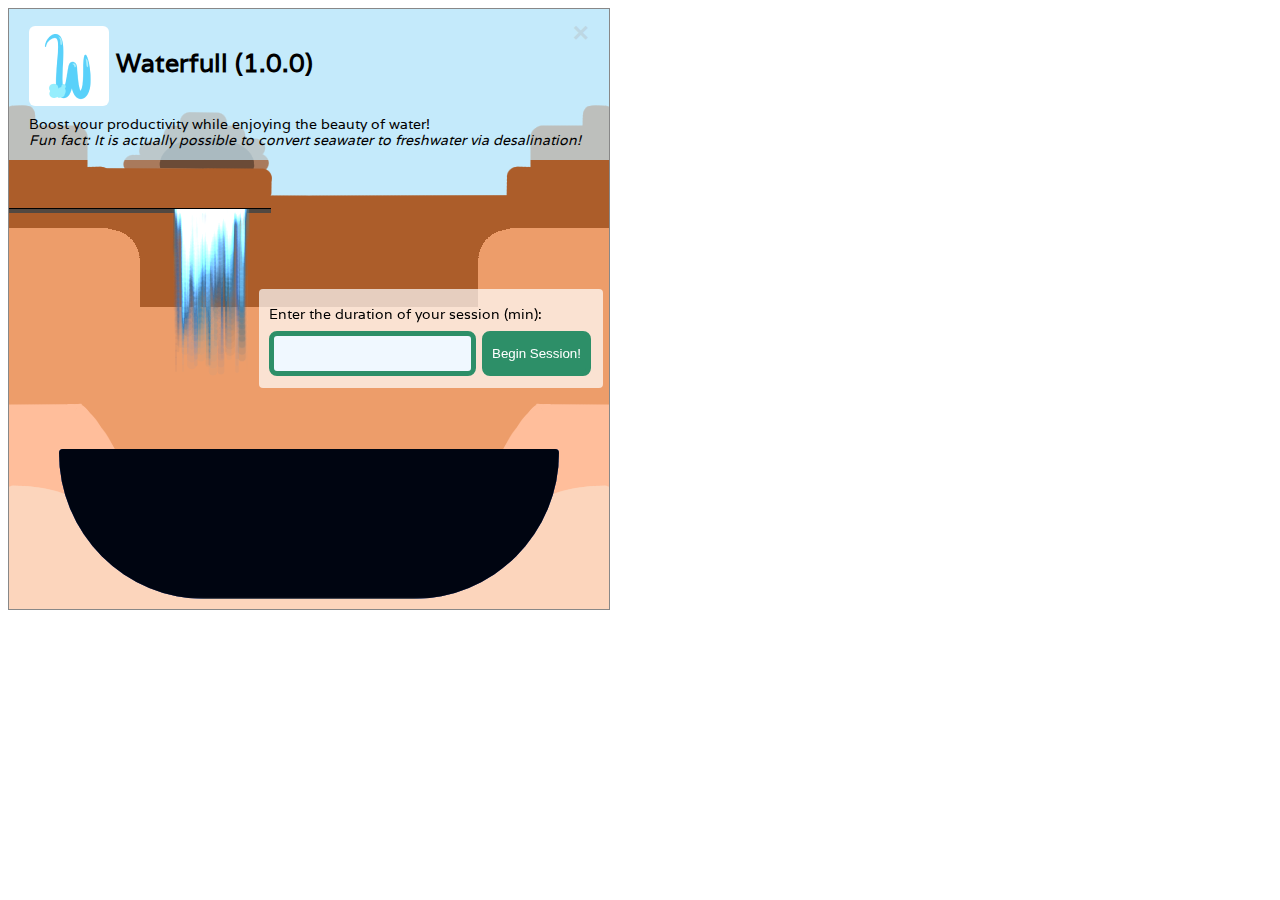
<file: popup.html>
<!DOCTYPE html>
<html lang="en">
<head>
    <meta charset="UTF-8">
    <meta http-equiv="X-UA-Compatible" content="IE=edge">
    <meta name="viewport" content="width=device-width, initial-scale=1.0">
    <title>Document</title>

    <link rel="stylesheet" href="popup.css">
    <script src="content.js"></script>
    <link rel="stylesheet" href="https://fonts.googleapis.com/css?family=Varela">

</head>
<body>
    <div class="modal-content">
        <div class="desert">
            <img src="images/Desert Layer 1.png" alt="Desert Layer 1" class="desert-1">
            <img src="images/Desert Layer 2.png" alt="Desert Layer 2" class="desert-2">
            <img src="images/Desert Layer 3.png" alt="Desert Layer 3" class="desert-3">
            <img src="images/Desert Layer 4.png" alt="Desert Layer 4" class="desert-4">
        </div>
        <div class="paradise">
            <img src="images/Progress Layer 1.png" alt="Desert Layer 1" class="desert-1 progress" id="progress6">
            <img src="images/Progress Layer 2.png" alt="Desert Layer 2" class="desert-2 progress" id="progress5">
            <img src="images/Progress Layer 3.png" alt="Desert Layer 3" class="desert-3 progress" id="progress4">
            <img src="images/Progress Layer 4.png" alt="Desert Layer 4" class="desert-4 progress" id="progress3">
            <img src="images/Progress Layer 5.png" alt="Desert Layer 5" class="desert-2 progress" id="progress2">
            <img src="images/Progress Layer 6.png" alt="Desert Layer 6" class="desert-3 progress" id="progress1">
        </div>

        <span class="close">&times;</span>
        <p id="death-msg">You let your paradise die before it was completely built!</p>

        <div class="modal-header">
            <h1 class="logo">
                <img src="icon_80.png" alt="Waterfull" class="logo-icon"> Waterfull <span class="version">(1.0.0)</span>
            </h1>
            <p>Boost your productivity while enjoying the beauty of water!</p>
            <p id="fun-fact"></p>
        </div>
        
        <div id="main">
            <div id="container">
                <canvas id="waterfall"></canvas>
            </div>
            
            <div id="session">
                <p>Enter the duration of your session (min):</p>
                <input type="number" name="timer" id="input-time" min="1">
                <button class="btn-time" id="begin" type="button">Begin Session!</button>
            </div>
    
            <div id="session2">
                <p>Time left in current session:</p>
                <button type="button" id="waterfull-timer">0:00</button>
                <button class="btn-time" id="restart" type="button">Restart</button>
            </div>
            
            <div id="reservoir">
                <div class="meter">
                    <span><div id="progress-bar"></div></span> <!--  style="height: 25%"  -->
                </div>
                <p id="p-error">Positive integer input only!</p>
            </div>
        </div>
        
        
    </div>
    
</body>
</html>
</file>
<file: popup.css>
body {
  color: black;
  font-family: "Varela", sans-serif;
  font-size: 14px;
  line-height: 2px;
}

/* Background img -------------------------------------------- */ 
.desert, .paradise {
  position: relative;
}

.progress, #death-msg {
  display: none;
}

.desert-1 {
  position: absolute;
}

.desert-2, .desert-3, .desert-4 {
  position: absolute;
  top: 0;
  left: 0;
  animation: pulse 5s infinite;
}

.desert-3 {
  animation-delay: 0.5s;
}

.desert-4 {
  animation-delay: 0.7s;
}

@keyframes pulse {
  0% {
    transform: scale(1.02);
  }

  50% {
    transform: scale(1)
  }

  100% {
    transform: scale(1.02);
  }
}


/* Modal  ---------------------------------------------------------*/
.modal-header {
  padding: 0 20px;
  transform: translateX(-0px);
  position: absolute;
  width: 560px; 
  z-index: 10000000000000000;
  background-color: rgb(196, 234, 251, 70%);
  padding-bottom: 5px; 
}

.logo-icon {
  border-radius: 6px;
}

h1 > img > span, h1 > img {
  vertical-align: middle;
}

h1 {
  font-size: 25px;
}

#fun-fact {
  font-style: italic;
}

#main {
  margin-top: 200px;
}

.modal-content {
  /* margin: 20px; maybe del later?????? and line below too */
  background-color: rgb(196, 234, 251);  
  border: 1px solid #888;
  width: 600px; 
  height: 600px;
  overflow: hidden;
  position: relative;
}

/* The Close Button */
.close {
  color: #aaa;
  float: right;
  font-size: 28px;
  font-weight: bold;
  top: 0;
  right: 0;
  padding: 20px;
}

.close:hover,
.close:focus {
  color: white;
  text-decoration: none;
  cursor: pointer;
}


/* Timer -------------------------------------------- */
#session, #session2 {
  z-index: 100000;
  position: absolute;
  transform: translate(250px, -60px);
  background-color: rgb(256, 256, 256, 70%);
  padding: 10px;
  border-radius: 4px;
}

#session2 {
  display: none;
}

/* Buttons ---------------------------- */
#waterfull-timer {
  border: #EA633C thick solid;
  border-radius: 8px;
  padding: 10px 15px;
}

#input-time {
  padding: 10px;
  background-color: aliceblue;
  border: #2D8F68 thick solid;
  border-radius: 8px;
}

#input-time:hover{
  outline: #57A36B solid 1px !important;
  border-color: #57A36B;
}

#input-time:active, #input-time:focus {
  outline: #7BD7A0 solid 1px !important;
  border-color: #7BD7A0;
}

.btn-time {
  border: #2D8F68 thick solid;
  background-color: #2D8F68;
  color: white;
  margin: 2px;
  padding: 10px 5px;
  border-radius: 8px;
}

.btn-time:hover {
  outline: #57A36B solid 5px !important;
}

.btn-time:active {
  outline: #7BD7A0 solid 5px !important;
}


/* Progress bar ----------------------------------------------------- */
#reservoir {
  width: 500px;
  height: 150px;
  margin: 100px auto;
}

#progress-bar {
  box-shadow: inset 0 -1px 1px rgba(255, 255, 255, 0.3);
  border-color: aliceblue;
  border-width: 100px;
  background-color: #000511;
  z-index: 10 !important;
  height: 100%;
  position: relative;
}

#p-error {
  display: none;
}

/* SRC: https://css-tricks.com/css3-progress-bars/ */
.meter {
  box-sizing: content-box;
  height: 150px; /* Can be anything */
  position: relative;
  margin: 0 0 20px 0;

  /* reservoir box */
  box-shadow: inset 0 -1px 1px rgba(255, 255, 255, 0.3);
  border-color: aliceblue;
  border-width: 100px;
  background-color: rgba(240, 248, 255, 0.048);
  border-bottom-left-radius: 300px;
  border-bottom-right-radius: 300px;
}
.meter > span {
  display: block;
  width: 100%;
  height: 100% !important;
  border-top-right-radius: 8px;
  border-bottom-right-radius: 300px;
  border-top-left-radius: 8px;
  border-bottom-left-radius: 300px;
  background-color: rgb(43, 83, 194);
  background-image: linear-gradient(
    center bottom,
    rgb(43, 83, 194) 37%,
    rgb(41, 88, 216) 80%
  );
  box-shadow: inset 0 2px 9px rgba(255, 255, 255, 0.3),
    inset 0 -2px 6px rgba(0, 0, 0, 0.4);
  position: relative;
  overflow: hidden;
}
.meter > span:after,
.animate > span > span {
  content: "";
  position: absolute;
  top: 0;
  left: 0;
  bottom: 0;
  right: 0;
  background-image: linear-gradient(
    0deg,
    rgba(255, 255, 255, 0.2) 25%,
    transparent 55%,
    transparent 80%,
    rgba(255, 255, 255, 0.2) 50%,
    rgba(255, 255, 255, 0.2) 75%,
    transparent 75%,
    transparent
  );
  z-index: 1;
  background-size: 100px 50px;
  animation: move 1s linear infinite;
  border-top-right-radius: 8px;
  border-bottom-right-radius: 300px;
  border-top-left-radius: 8px;
  border-bottom-left-radius: 300px;
  overflow: hidden;
}

.animate > span:after {
  display: none;
}

@keyframes move {
  0% {
    background-position: 0 0;
  }
  100% {
    background-position: -50px -50px;
  }
}

/* ----------------------------------------------------------------------------------- End of src */

/* Waterfall ------------------------------------------ */
#container {
  box-shadow: inset 0 4px 0 #524841, 0 -1px 0 #000;
  height: 140px;
  padding-left: 142px;
  width: 120px;
  position: relative;
  z-index: 100;
}

canvas {
  display: block;
  margin: 0 auto;
}
</file>
